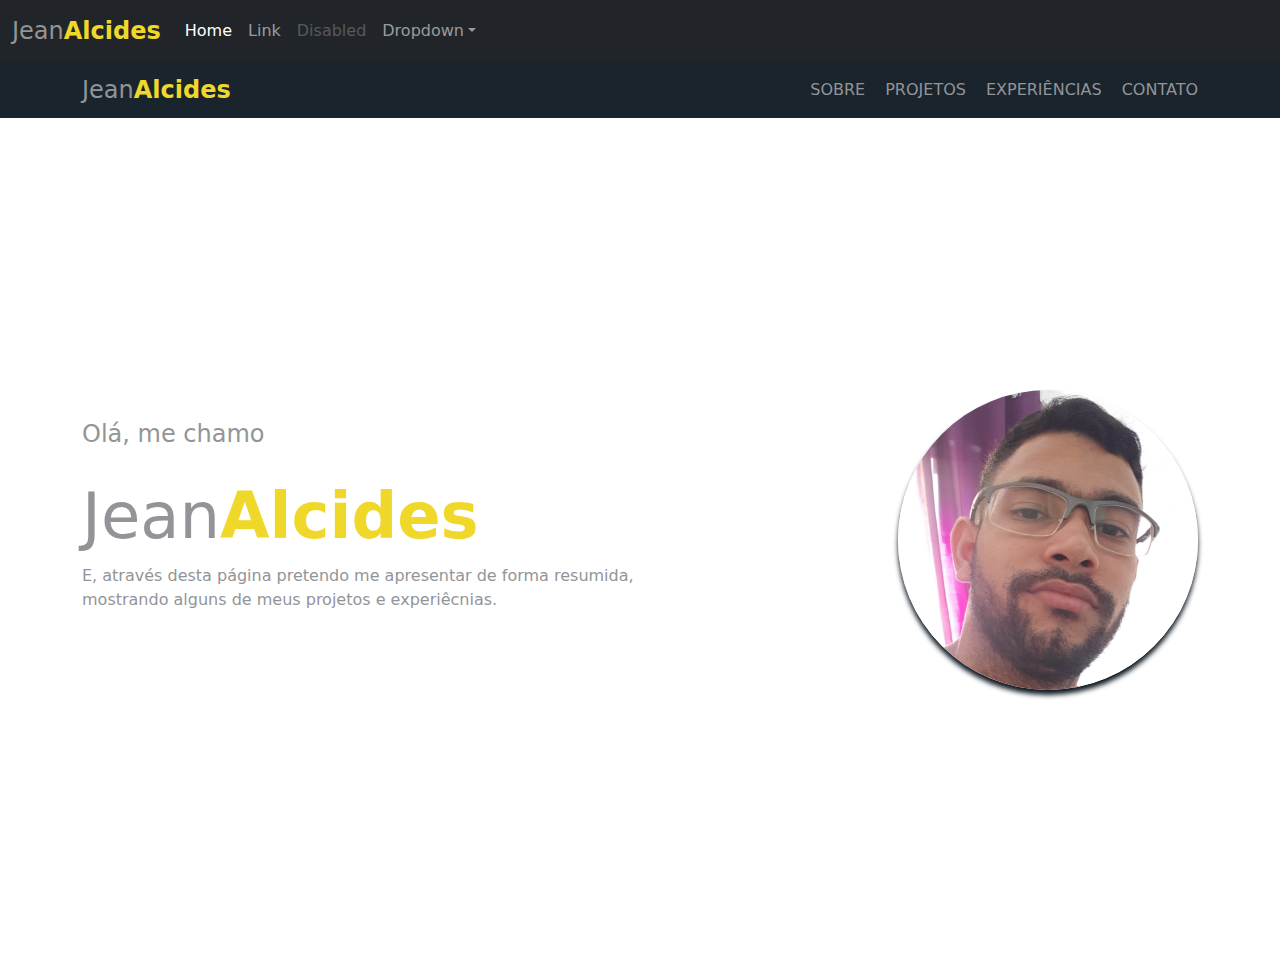
<file: index.html>
<!DOCTYPE html>
<html lang="pt-BR">
<head>
    <meta charset="UTF-8">
    <meta http-equiv="X-UA-Compatible" content="IE=edge">
    <meta name="viewport" content="width=device-width, initial-scale=1.0">
    <link rel="stylesheet" href="css/main.css">
    <link rel="stylesheet" href="https://cdn.jsdelivr.net/npm/bootstrap-icons@1.5.0/font/bootstrap-icons.css">
    <link rel="stylesheet" href="/css/bootstrap.css">
    <title>Jean Alcides</title>
</head>
<body>

    <div class="conatiner">
        <nav class="navbar navbar-expand-sm navbar-dark bg-dark" aria-label="Third navbar example">
            <div class="container-fluid">
              <a class="navbar-brand" href="#"><p class="text-logo">Jean<span>Alcides</span></p></a>
              <button class="navbar-toggler" type="button" data-bs-toggle="collapse" data-bs-target="#navbarsExample03" aria-controls="navbarsExample03" aria-expanded="false" aria-label="Toggle navigation">
                <span class="navbar-toggler-icon"></span>
              </button>
        
              <div class="collapse navbar-collapse" id="navbarsExample03">
                <ul class="navbar-nav me-auto mb-2 mb-sm-0">
                  <li class="nav-item">
                    <a class="nav-link active" aria-current="page" href="#">Home</a>
                  </li>
                  <li class="nav-item">
                    <a class="nav-link" href="#">Link</a>
                  </li>
                  <li class="nav-item">
                    <a class="nav-link disabled">Disabled</a>
                  </li>
                  <li class="nav-item dropdown">
                    <a class="nav-link dropdown-toggle" href="#" id="dropdown03" data-bs-toggle="dropdown" aria-expanded="false">Dropdown</a>
                    <ul class="dropdown-menu" aria-labelledby="dropdown03">
                      <li><a class="dropdown-item" href="#">Action</a></li>
                      <li><a class="dropdown-item" href="#">Another action</a></li>
                      <li><a class="dropdown-item" href="#">Something else here</a></li>
                    </ul>
                  </li>
                </ul>
              </div>
            </div>
          </nav>
    </div>


    <div class="header container-full">

        <div class="flex justfy-center bar-sup container-full">
            
            <div class="container-lg flex justfy-between">
                <p class="text-logo">Jean<span>Alcides</span></p>
                <div class="navigation right-top flex justfy-right align-center">
                    <ul class="nav flex">
                        <a href="#"><li class="nav-item">SOBRE</li></a>
                        <a href="#"><li class="nav-item">PROJETOS</li></a>
                        <a href="#"><li class="nav-item">EXPERIÊNCIAS</li></a>
                        <a href="#"><li class="nav-item">CONTATO</li></a>
                    </ul>
                </div>
            </div>
        </div><!-- BARRA SUPERIOR -->

        <div class="header-full container-lg">
            <div class="left-header">
                <p class="simple-text-header">Olá, me chamo</p>
                <p class="text-logo">Jean<span>Alcides</span></p>
                <p class="simple-description-header">
                    E, através desta página pretendo me apresentar de forma resumida, 
                    </br>mostrando alguns de meus projetos e experiêcnias.
                </p>
                <div class="social">
                    <a href="https://www.facebook.com/jeanalcidesj" target="_blank"><i class="bi bi-facebook social-icons" alt="Facebook"></i></a>
                    <a href="https://www.instagram.com/jeanalcides/" target="_blank"><i class="bi bi-instagram social-icons"></i></a>
                    <a href="https://www.linkedin.com/in/jean-alcides-b1206074/" target="_blank"><i class="bi bi-linkedin social-icons"></i></a>
                    <a href="https://github.com/jeanalcides" target="_blank"><i class="bi bi-github social-icons"></i></a>
                </div>
            </div><!-- left-header -->
            <div class="right-header"></div>
        </div><!-- header-full -->

    </div><!-- HEADER -->

    <script src="/js/bootstrap.js"></script>
    <script src="/js/bootstrap.bundle.js"></script>
</body>
</html>
</file>
<file: css/main.css>
@import url('https://fonts.googleapis.com/css2?family=Rubik:wght@300;400;700&display=swap');

:root {
    --primary-color: #0f1923;
    --secondary-color: #1a242d;
    --terciary-color: #202342;

    --white-primary: #FFFFFF;
    --grey-primary: #939498;

    --yellow-primary: #f0d82a;
}

* {
    margin: 0;
    padding: 0;
    box-sizing: border-box;
}

body {
    background-color: var(--primary-color);
    font-family: 'Rubik', sans-serif;
}

.container{
    
}

.container-full {
    width: 100%;
}

.container-lg {
    width: 80%;
}

.container-md {
    width: 50%;
}

.flex {
    display: flex;
}

.justfy-center {
    justify-content: center;
}

.justfy-between {
    justify-content: space-between;
}

.align-center {
    align-items: center;
}

.justfy-right {
    justify-content: right;
}

.flex-row {
    flex-direction: row;
}

.header{
    height: 100vh;
    display: flex;
    flex-direction: column;
    align-items: center;
}

.bar-sup {
    padding: 10px;
    background-color: var(--secondary-color);
}

.text-logo {
    color: var(--grey-primary);
    font-size: 1.5rem;
    margin: 0;
}

.text-logo span {
    color: var(--yellow-primary);
    font-weight: 600;
}

.nav {
    display: flex;
    gap: 20px;
}

.nav a{
    text-decoration: none;
}

.nav-item {
    list-style: none;
    color: var(--grey-primary);
}

.nav-item:hover {
    color: var(--yellow-primary);
    transition: 500ms;
}

.header-full {
    height: 100%;
    display: flex;
    justify-content: space-between;
    align-items: center;
    color: var(--white-primary);
}

.left-header {
    grid-row: 1/1;
}

.left-header .text-logo{
    font-size: 4rem;
}

.simple-text-header {
    font-size: 1.5rem;
}

.simple-text-header,
.simple-description-header {
    color: var(--grey-primary);
}

.social{
    display: flex;
    gap: 10px;
    margin-top: 15px;
}

.social-icons {
    font-size: 1.5rem;
    color: var(--white-primary);
}

.right-header {
    width: 300px;
    min-width: 300px;
    height: 300px;
    background-image: url("/res/img/me_two.jpg");
    background-size: cover;
    background-position: 0px;
    background-position-y: -50px;
    border-radius: 50%;
    box-shadow: 0px 5px 5px var(--primary-color);
    margin-left: 20px;
}
</file>
